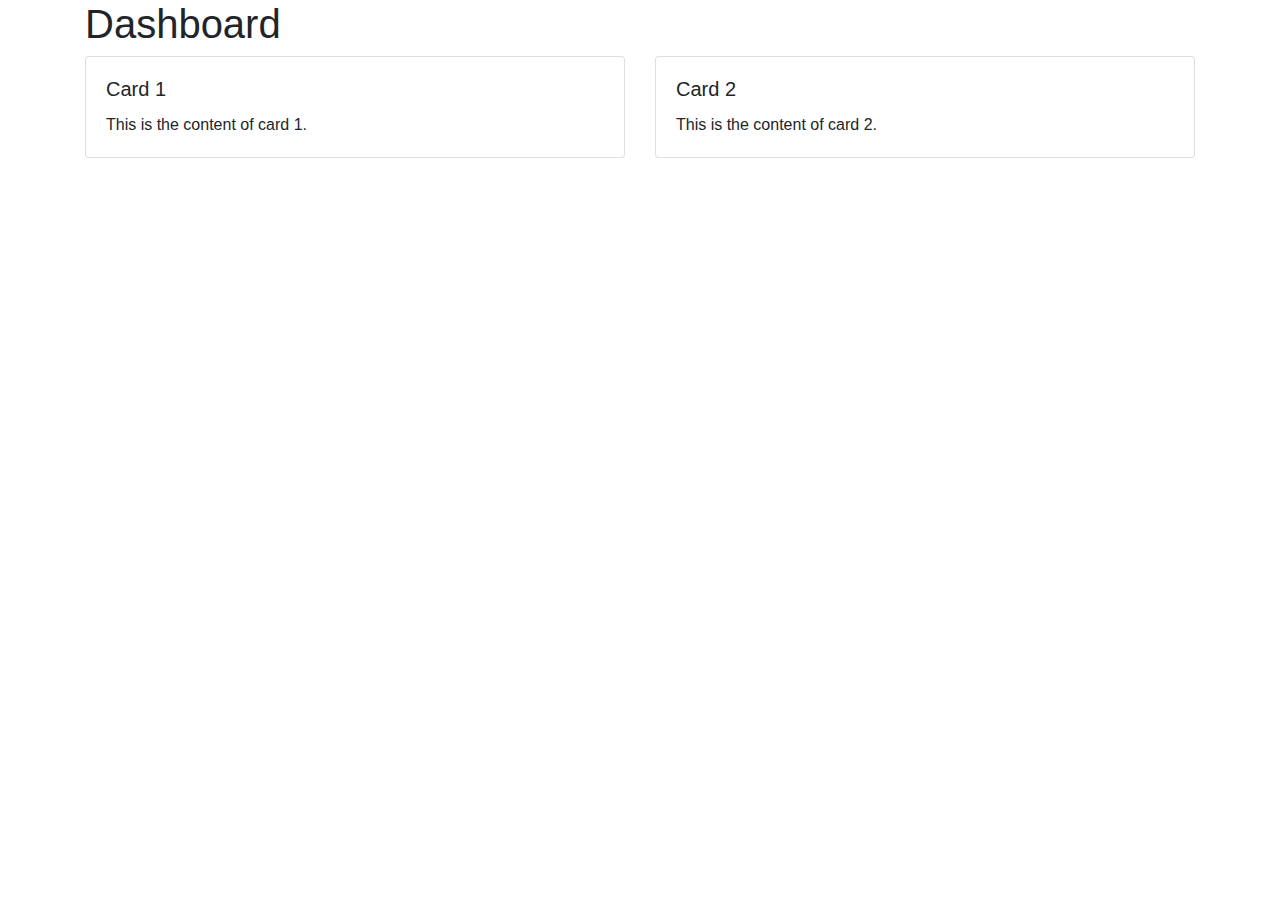
<file: dashboard.html>
<!DOCTYPE html>
<html lang="en">

<head>
    <meta charset="UTF-8">
    <meta name="viewport" content="width=device-width, initial-scale=1.0">
    <title>Dashboard</title>
    <link rel="stylesheet" href="https://stackpath.bootstrapcdn.com/bootstrap/4.5.2/css/bootstrap.min.css">
    <link rel="stylesheet" href="style.css">
</head>

<body>
    <div class="container">
        <h1>Dashboard</h1>
        <div class="row">
            <div class="col-md-6">
                <div class="card">
                    <div class="card-body">
                        <h5 class="card-title">Card 1</h5>
                        <p class="card-text">This is the content of card 1.</p>
                    </div>
                </div>
            </div>
            <div class="col-md-6">
                <div class="card">
                    <div class="card-body">
                        <h5 class="card-title">Card 2</h5>
                        <p class="card-text">This is the content of card 2.</p>
                    </div>
                </div>
            </div>
        </div>
    </div>

    <script src="https://code.jquery.com/jquery-3.5.1.slim.min.js"></script>
    <script src="https://cdn.jsdelivr.net/npm/@popperjs/core@2.5.4/dist/umd/popper.min.js"></script>
    <script src="https://stackpath.bootstrapcdn.com/bootstrap/4.5.2/js/bootstrap.min.js"></script>
</body>

</html>
</file>
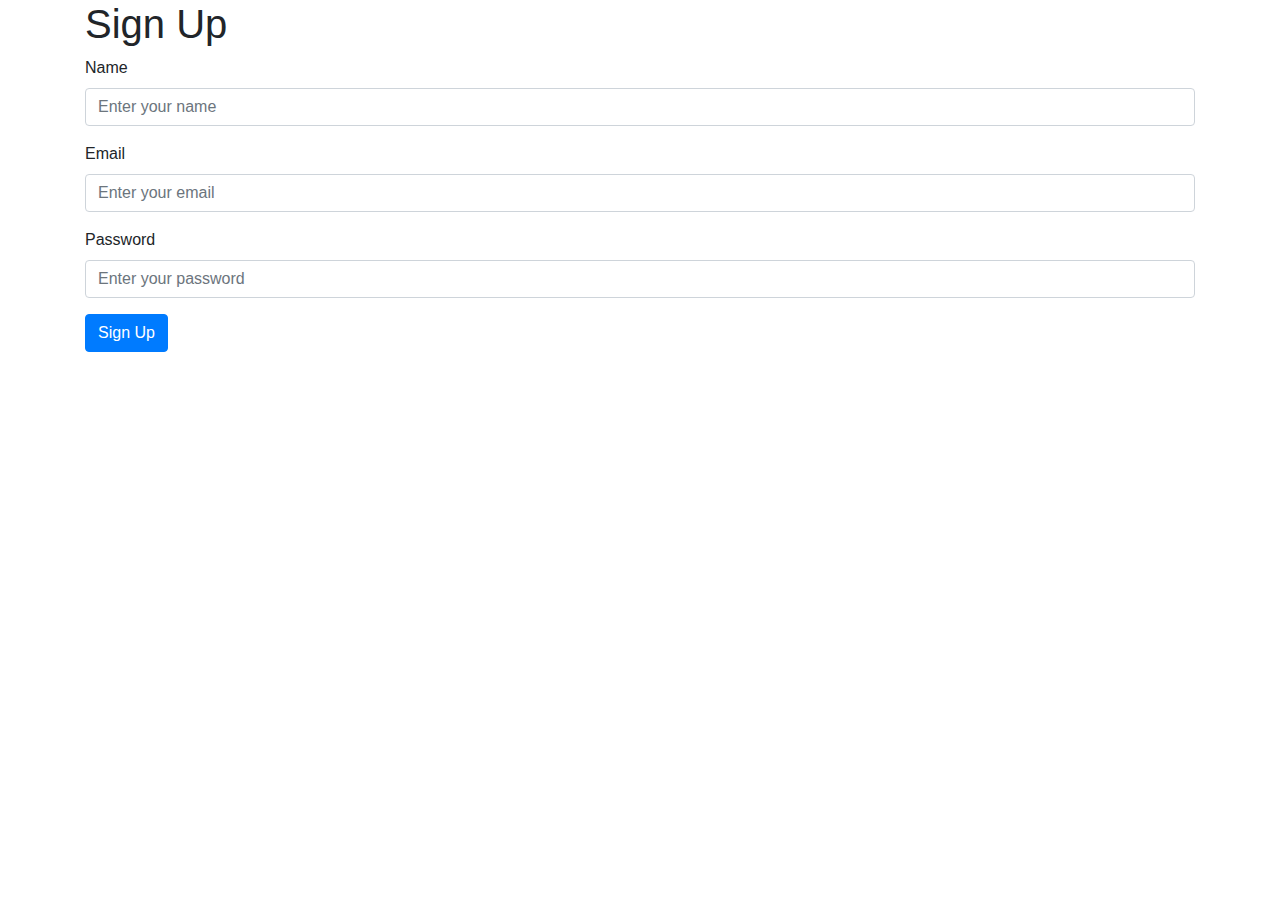
<file: form2.html>
<!DOCTYPE html>
<html lang="en">

<head>
    <meta charset="UTF-8">
    <meta name="viewport" content="width=device-width, initial-scale=1.0">
    <title>Signup Page</title>
    <!-- Bootstrap CSS -->
    <link rel="stylesheet" href="https://stackpath.bootstrapcdn.com/bootstrap/4.5.2/css/bootstrap.min.css">
    <link rel="stylesheet" href="style.css">
</head>

<body>
    <div class="container">
        <h1>Sign Up</h1>
        <form>
            <div class="form-group">
                <label for="name">Name</label>
                <input type="text" class="form-control" id="name" placeholder="Enter your name">
            </div>
            <div class="form-group">
                <label for="email">Email</label>
                <input type="email" class="form-control" id="email" placeholder="Enter your email">
            </div>
            <div class="form-group">
                <label for="password">Password</label>
                <input type="password" class="form-control" id="password" placeholder="Enter your password">
            </div>
            <button type="submit" class="btn btn-primary"><a href="./dashboard.html">Sign Up</a></button>
        </form>
    </div>

    <!-- Bootstrap JS -->
    <script src="https://code.jquery.com/jquery-3.5.1.slim.min.js"></script>
    <script src="https://cdn.jsdelivr.net/npm/@popperjs/core@2.5.4/dist/umd/popper.min.js"></script>
    <script src="https://stackpath.bootstrapcdn.com/bootstrap/4.5.2/js/bootstrap.min.js"></script>
</body>

</html>
</file>
<file: style.css>
.topbar {
    padding: 20px;
    border-radius: 230px 100px;
    background-color: yellowgreen !important;
}

.nav-item:hover {
    color: gold;
}

.nav-item:active {
    color: gold;
}

.topbar a {
    text-decoration: none;
}

.hero-nav {
    background-image: url(./img/hero-img.jpg);
    background-repeat: no-repeat;
    background-size: cover;
}

a {
    text-decoration: none;
    color: white;
}

.featurs .featurs-item .featurs-icon {
    position: relative;
    width: 120px;
    height: 120px;
}

.featurs .featurs-item .featurs-icon::after {
    content: "";
    width: 35px;
    height: 35px;
    background: var(--bs-secondary);
    position: absolute;
    bottom: -10px;
    transform: translate(-50%);
    transform: rotate(45deg);
    background: var(--bs-secondary);  
}

.featurs-icon {
    width: 150px;
    height: 150px;
    padding-top: 50px;
    background-color: gold !important;
}
</file>
